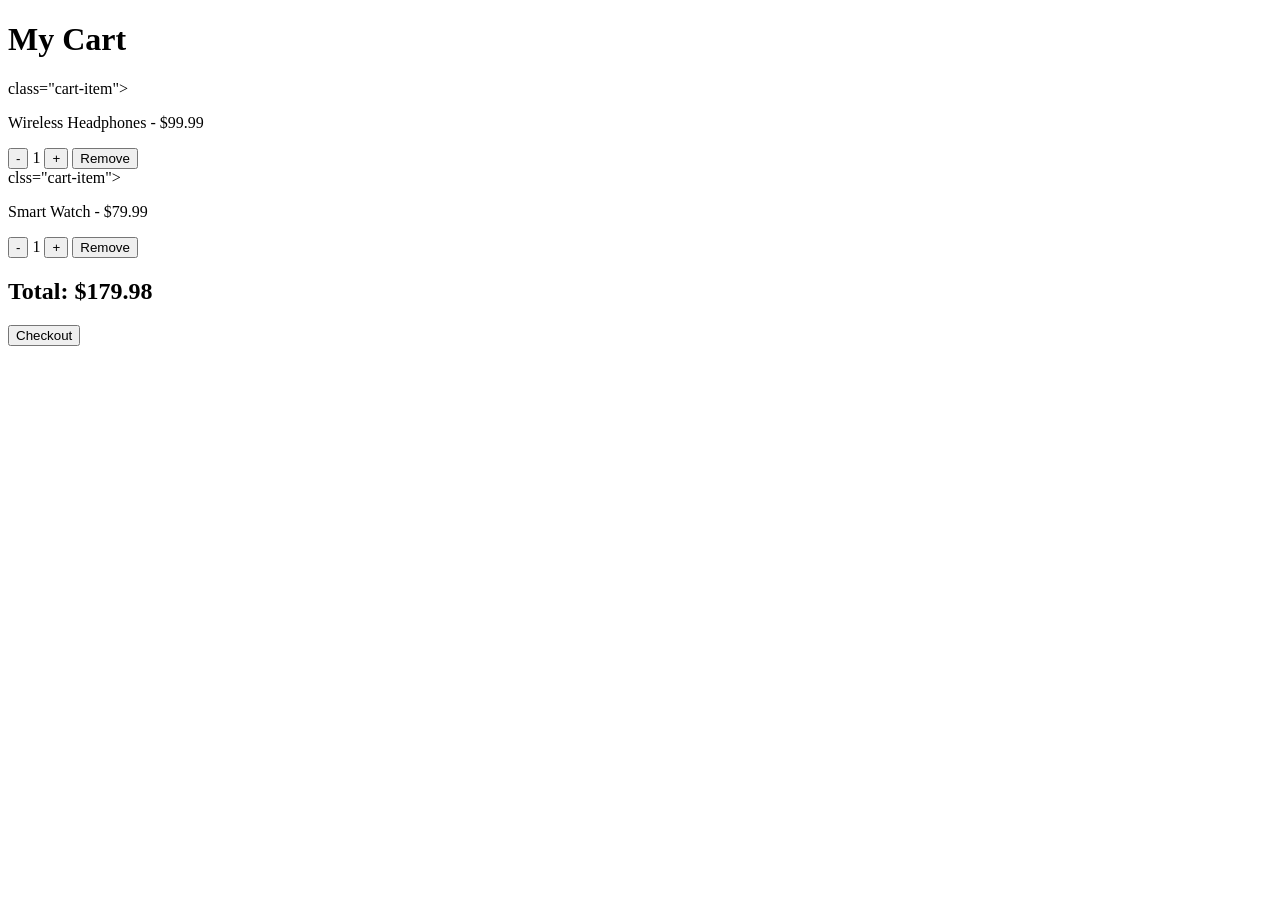
<file: cart.html>
<!DOCTYPE html>
<html>
<head>
    <title>Cart</title>
</head>
<body>

    <h1>My Cart</h1>

    <div> class="cart-item">
        <p>Wireless Headphones - $99.99</p>

        <button>-</button>
        <span>1</span>
        <button>+</button>

        <button onclick="this.parentElement.remove()">Remove</button>
    </div>

    <div> clss="cart-item">
        <p>Smart Watch - $79.99</p>

        <button>-</button>
        <span>1</span>
        <button>+</button>

        <button onclick="this.parentElement.remove()">Remove</button>
    </div>

    <h2>Total: $179.98</h2>

    <button onclick="window.location.href='checkout.html'">
        Checkout
    </button>

</body>
</html>
</file>
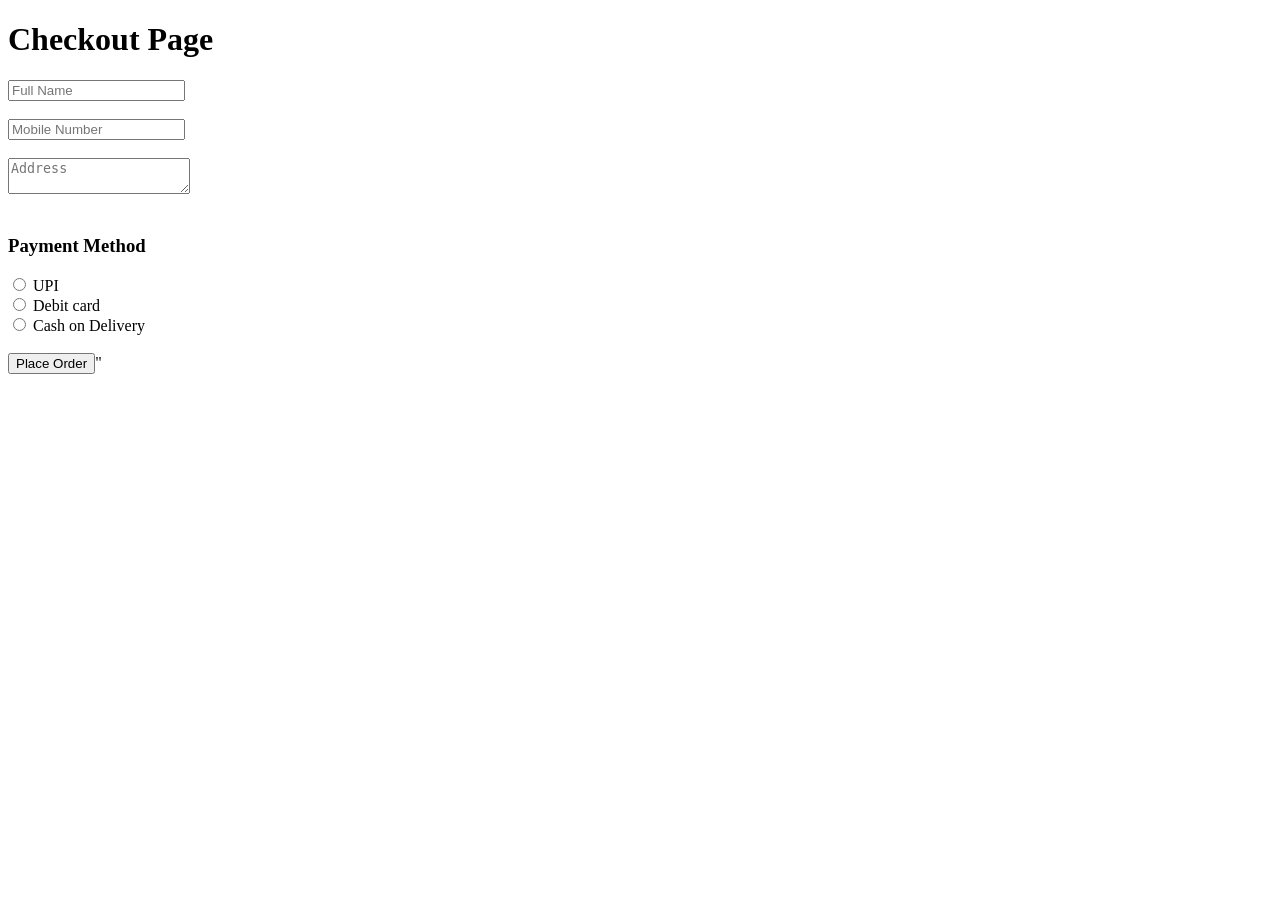
<file: checkout.html>
<!DOCTYPE html>
<html>
<head>
    <title>Checkout</title>
</head>
<body>

<h1>Checkout Page</h1>

<input type="text" placeholder="Full Name"><br><br>
<input type="text" placeholder="Mobile Number"><br><br>
<textarea placeholder="Address"></textarea><br><br>

<h3>Payment Method</h3>

<input type="radio" name="payment"> UPI <br>
<input type="radio" name="payment"> Debit card <br>
<input type="radio" name="payment"> Cash on Delivery <br><br>

<button onclick="window.location.href='success.html'">
    Place Order
</button>"

<script>
function placeOrder(){
    alert("Order Placed Successfully!");

    window.location.hraf = "index.html";
}
</script>
</file>
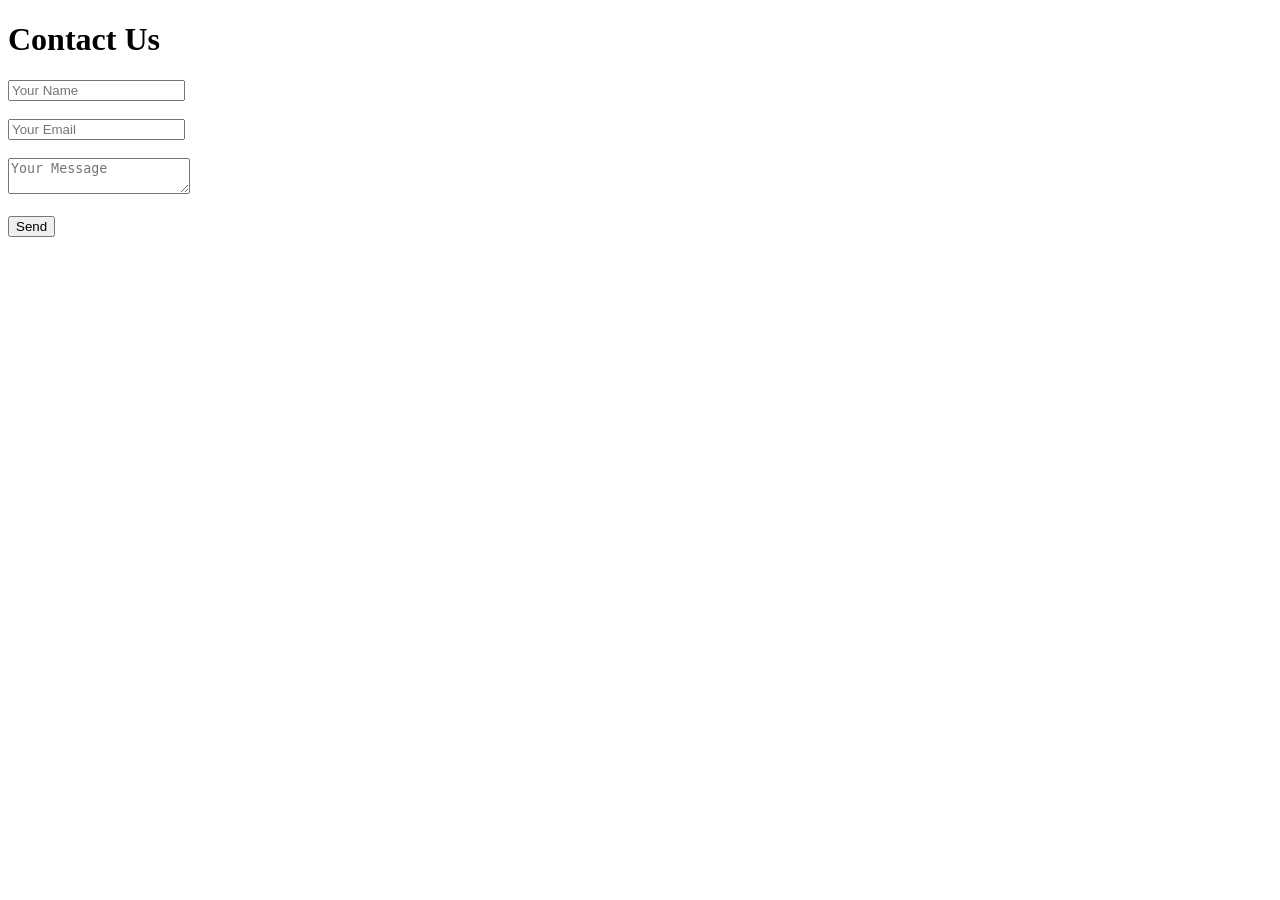
<file: contact.html>
<!DOCTYPE html>
<html>
<head>
    <title>Contact Us</title>
</head>
<body>
<h1>Contact Us</h1>
<input type="text" placeholder="Your Name"><br><br>
<input type="email" placeholder="Your Email"><br><br>
<textarea placeholder="Your Message"></textarea><br><br>
<button onclick="alert('Message Sent!')">Send</button>
</body>
</html>
</file>
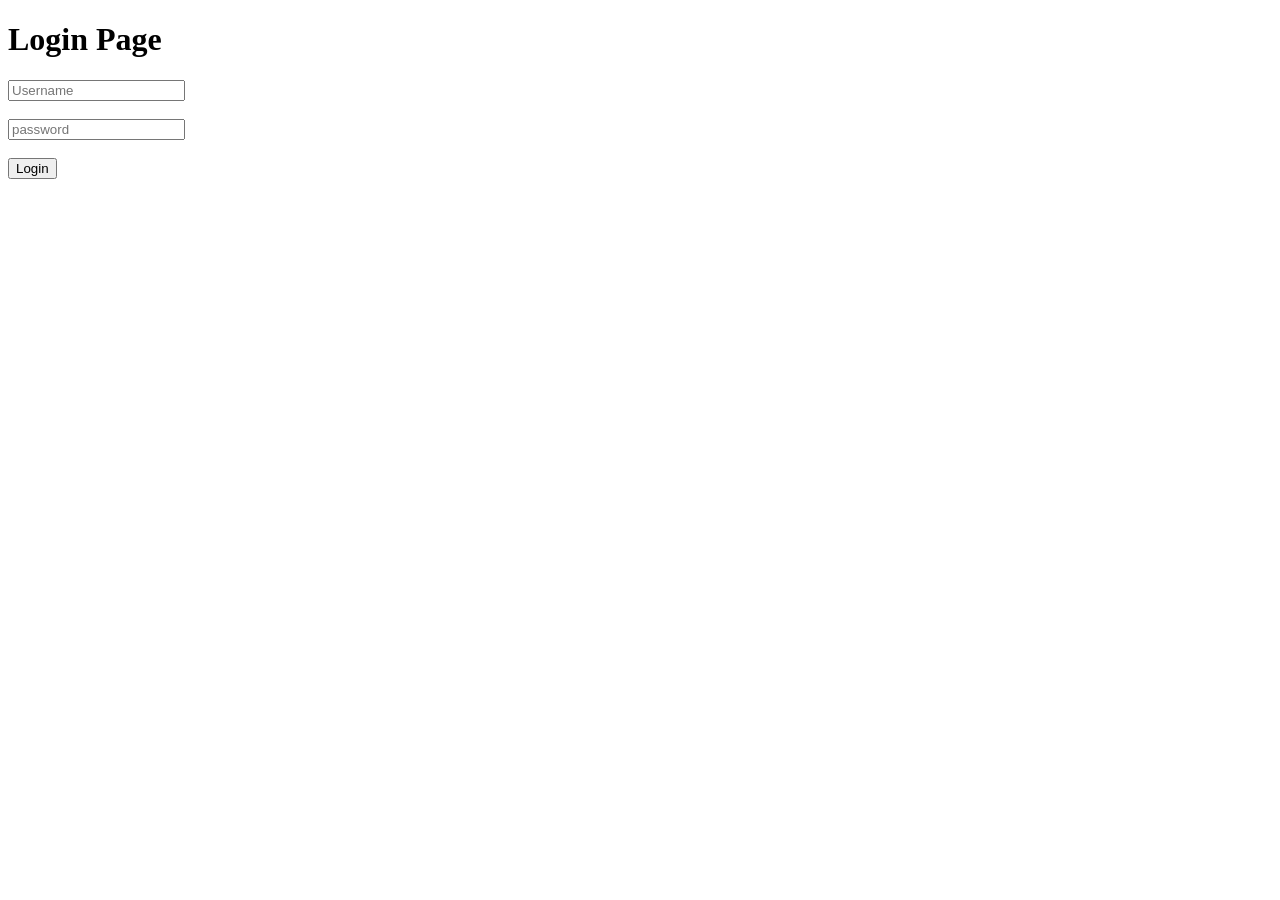
<file: Login.html>
<!DOCTYPE html>
<html>
<head>
    <title>Login</title>
</head>
<body>

<h1>Login Page</h1>

<input type="text" id="username"placeholder="Username"><br><br>
<input type="password" id="password" placeholder="password"><br><br>
<button onclick="login()">Login</button>

<script>
function login(){
    let user = document.getElementById("username").value;
    let pass = document.getElementById("password").value;
    if(user === "vikas" && pass === "1234"){
        alert("Login Successful!");
    }else{
        alert("Invalid Username or Password");
    }
}
</script>
</body>
</file>
